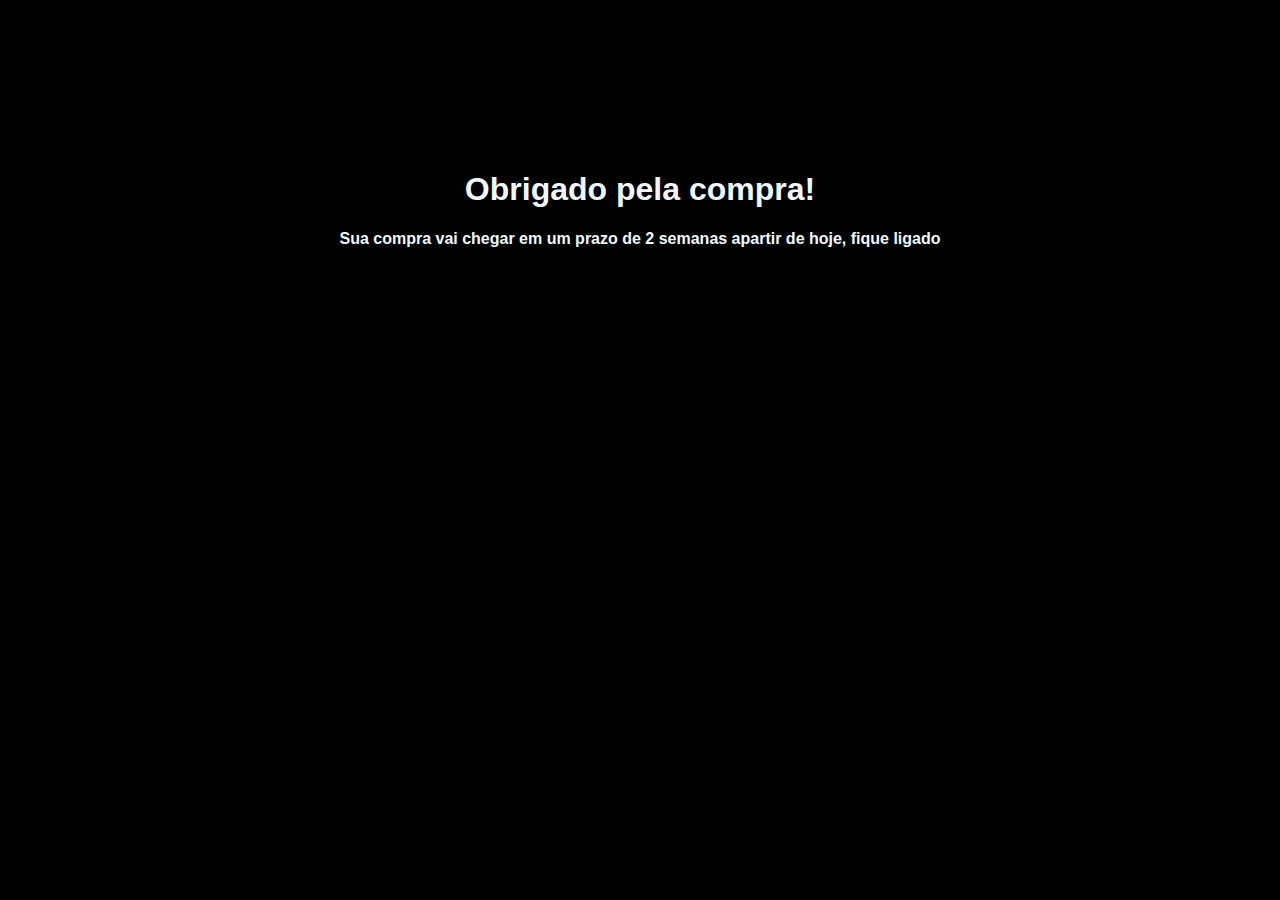
<file: projeto_4/html/compra_finalizada.html>
<!DOCTYPE html>
<html lang="pt">

<head>
    <meta charset="UTF-8">
    <meta http-equiv="X-UA-Compatible" content="IE=edge">
    <meta name="viewport" content="width=device-width, initial-scale=1.0">
    <title>Obrigado!!</title>
    <link type="text/css" rel="stylesheet" href="../assets/css/Style_compra_finalizada.css   " />
</head>

<body>
    <main>
        <h1>Obrigado pela compra!</h1>
        <p>Sua compra vai chegar em um prazo de 2 semanas apartir de hoje, fique ligado</p>
    </main>
</body>

</html>
</file>
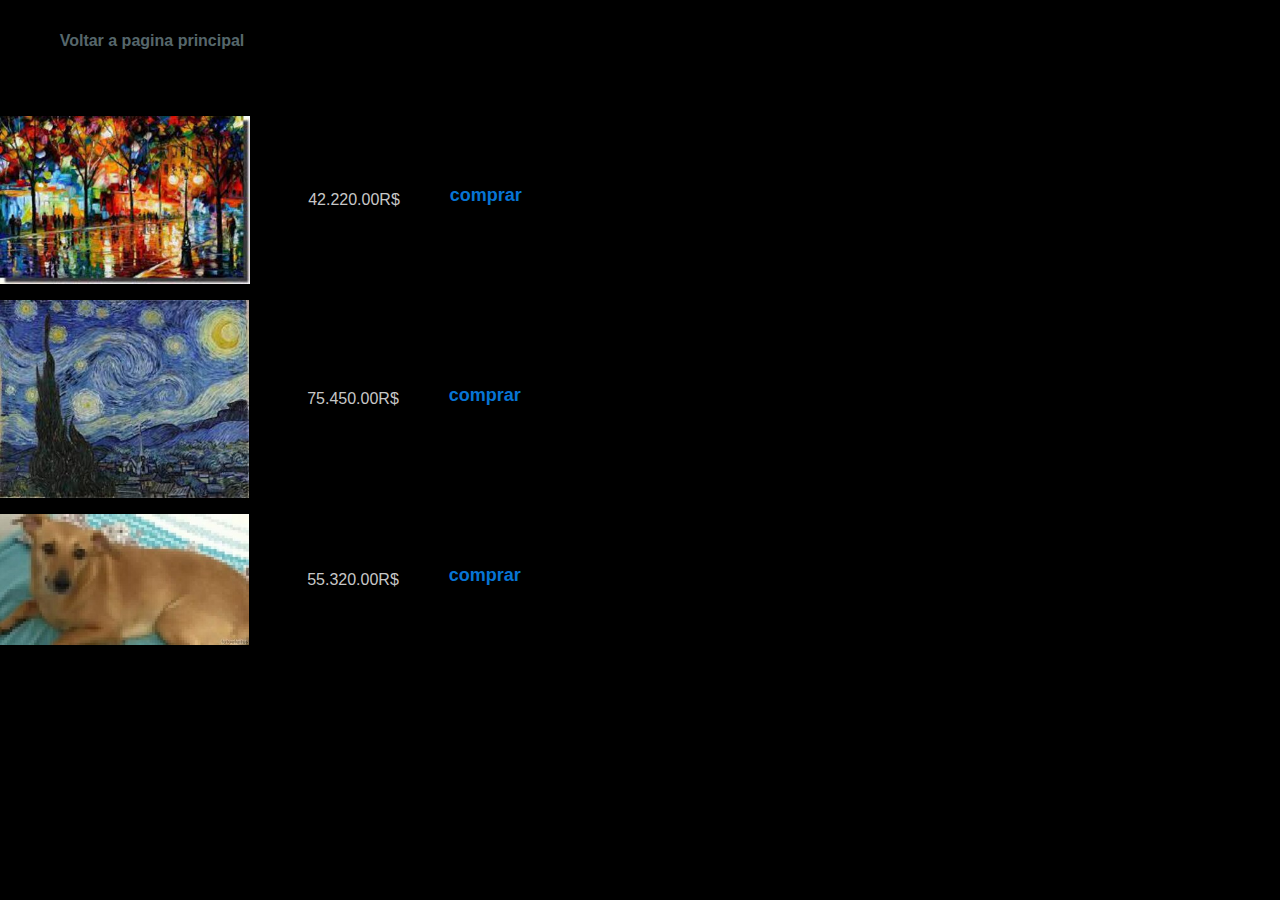
<file: projeto_4/html/html_loja.html>
<!DOCTYPE html>
<html lang="pt">

<head>
    <meta charset="UTF-8">
    <meta http-equiv="X-UA-Compatible" content="IE=edge">
    <meta name="viewport" content="width=device-width, initial-scale=1.0">
    <title>Art Studio</title>
    <link type="text/css" rel="stylesheet" href="../assets/css/Style_loja.css   " />
</head>

<body>
    <div class="container">
        <header>
            <div class="voltar">
                <a  href="../html/Index.html">Voltar a pagina principal</a>
            </div>
        </header>
        <main>

<div class="quadro_1">
    <img  id="primeiro_quadro" src="../assets/img/quadro_1.jpg" alt="quadro 1">
    <p>42.220.00R$</p>
    <a class="buy" href="/html/compra_finalizada.html">comprar</a>
</div>
<div class="quadro_2">
    <img src="../assets/img/quadro_2.jpg" alt="quadro 1">
    <p>75.450.00R$</p>
    <a class="buy" href="/html/compra_finalizada.html">comprar</a>
</div>
<div class="quadro_3">
    <img id="caramelo" src="../assets/img/caramelo.jpg" alt="quadro 1">
    <p>55.320.00R$</p>
    <a class="buy" href="/html/compra_finalizada.html">comprar</a>
</div>
        </main>
    </div>
</body>

</html>
</file>
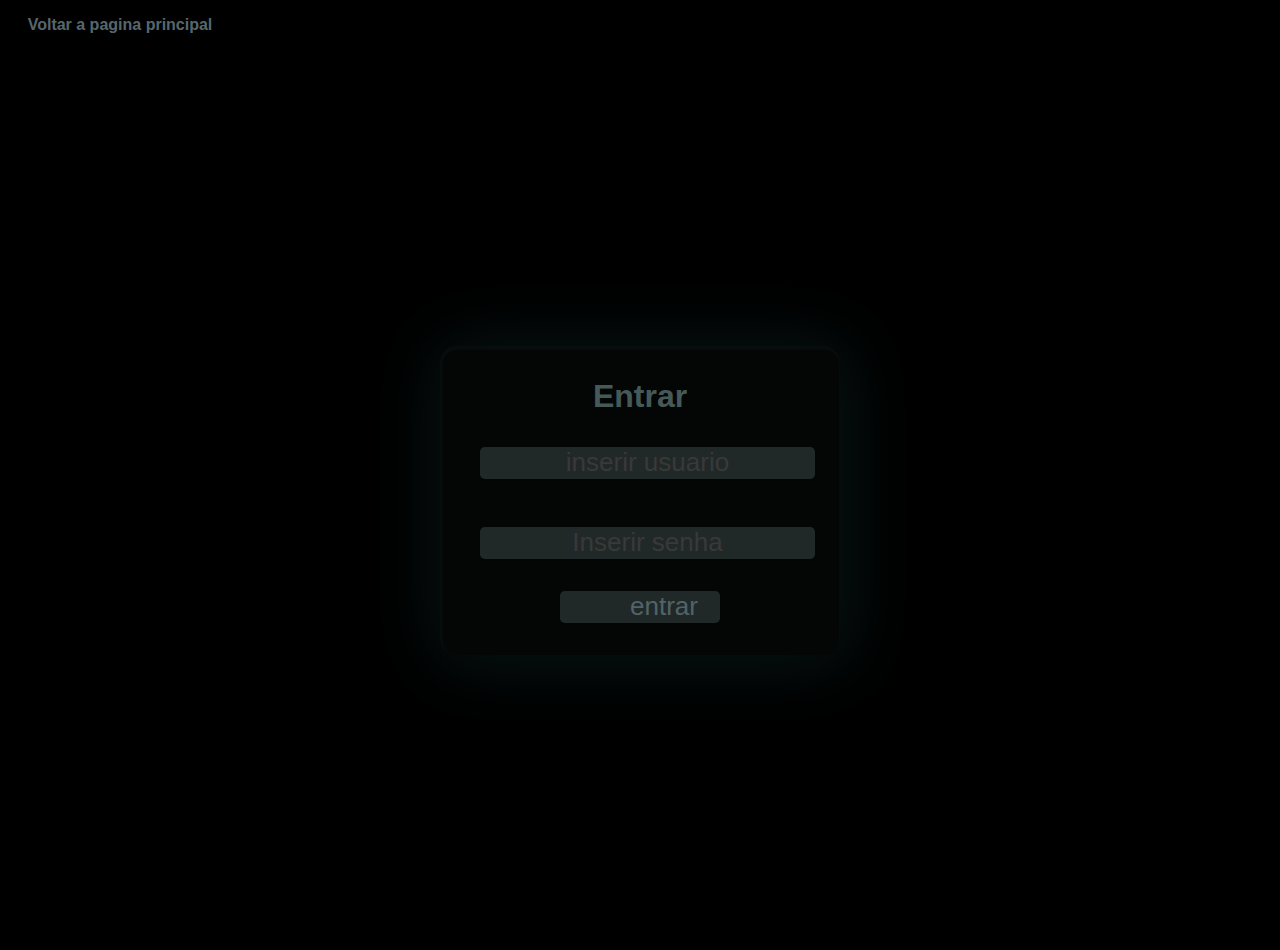
<file: projeto_4/html/Login.html>
<!DOCTYPE html>
<html lang="pt">

<head>
    <meta charset="UTF-8">
    <meta http-equiv="X-UA-Compatible" content="IE=edge">
    <meta name="viewport" content="width=device-width, initial-scale=1.0">
    <title>Login</title>
    <link type="text/css" rel="stylesheet" href="../assets/css/Style_login.css" />
</head>

<body>
    <main>
        <div id="voltar">
                    <a href="../html/Index.html">Voltar a pagina principal</a>
        </div>
        <div class="container">
            <div class="login_box">
                <form action="/html/html_loja.html">
                    <h1>Entrar</h1>
                    <div class="usuario">
                        <input type="text" placeholder="inserir usuario">
                    </div>
                    <div class="senha">
                        <input type="password" placeholder="Inserir senha">
                    </div>
                    <div id="submit_box">
                        <input id="submit" type="submit" value="entrar">
                    </div>
                </form>
            </div>
        </div>
    </main>
</body>

</html>
</file>
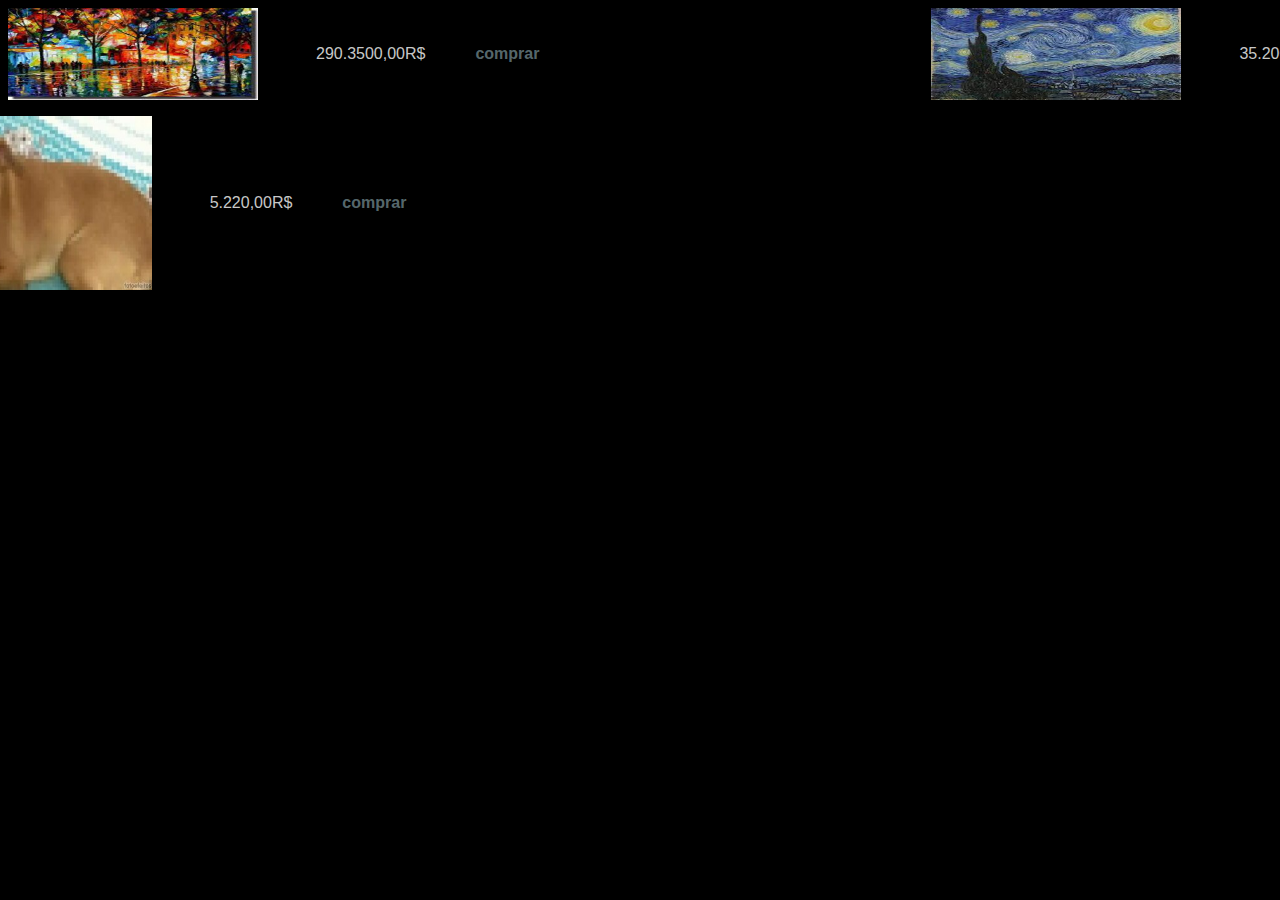
<file: projeto_4/html/loja2222.html>
<!DOCTYPE html>
<html lang="en">

<head>
    <meta charset="UTF-8">
    <meta http-equiv="X-UA-Compatible" content="IE=edge">
    <meta name="viewport" content="width=device-width, initial-scale=1.0">
    <title>Art Studio</title>
    <link type="text/css" rel="stylesheet" href="../assets/css/Style_loja.css   " />
</head>
<body>
    <main class="container">
        <div id="quadro_1">
            <img src="../assets/img/quadro_1.jpg" alt="quadro_1">
            <p>290.3500,00R$</p>
            <a href="">comprar</a>
        </div>
        <div id="quadro_2">
            <img src="../assets/img/quadro_2.jpg" alt="quadro_2">
            <p>35.200.00R$</p>
            <a href="">comprar</a>
        </div>
        <div id="caramelo">
            <img src="../assets/img/caramelo.jpg" alt="caramelo">
            <p>5.220,00R$</p>
            <a href="">comprar</a>
        </div>
    </main>
</body>
</html>
</file>
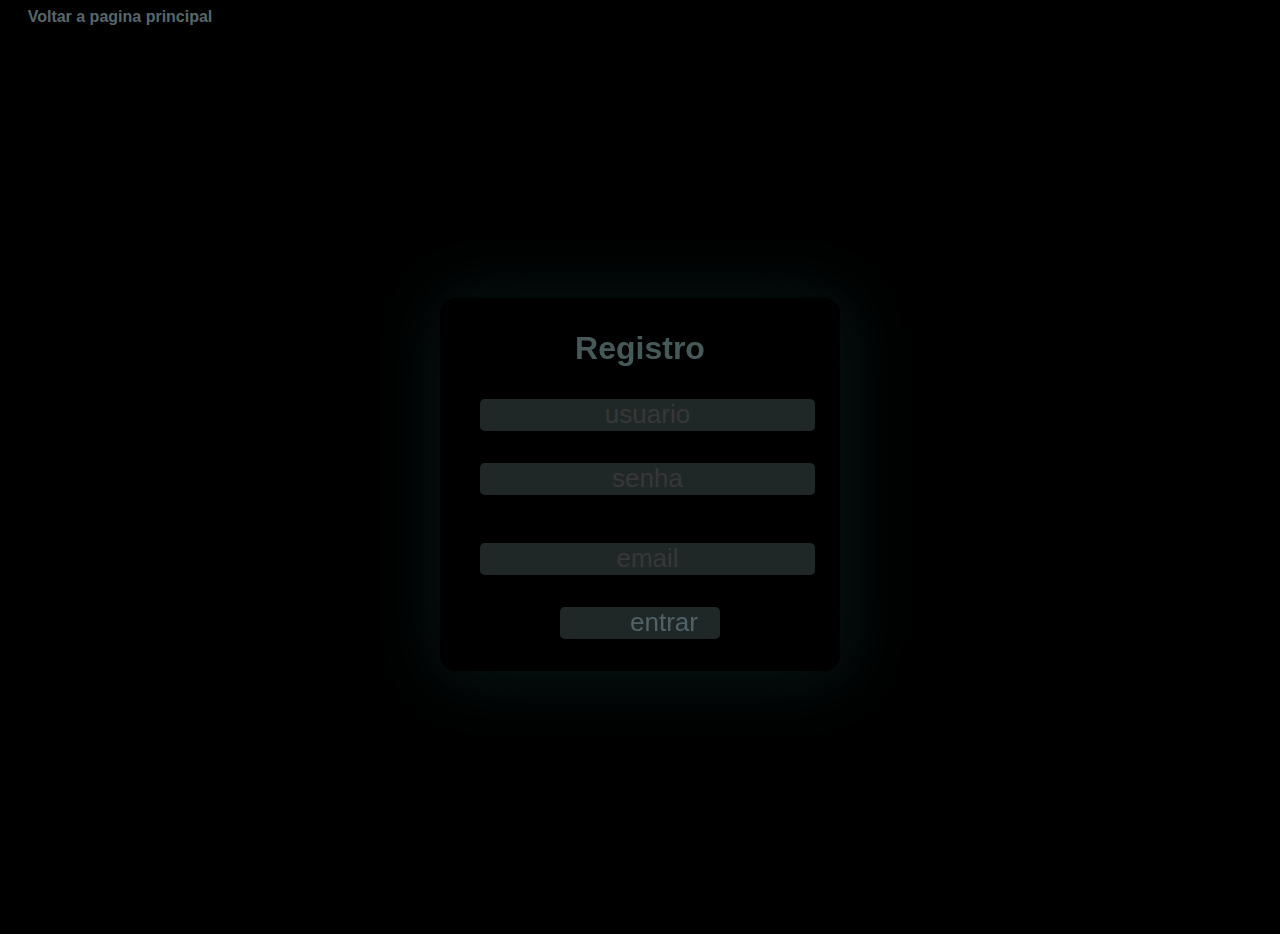
<file: projeto_4/html/Registro.html>
<!DOCTYPE html>
<html lang="pt">

<head>
    <meta charset="UTF-8">
    <meta http-equiv="X-UA-Compatible" content="IE=edge">
    <meta name="viewport" content="width=device-width, initial-scale=1.0">
    <title>Registro</title>
    <link type="text/css" rel="stylesheet" href="../assets/css/Style_registro.css" />
</head>

<body>
    <main>
        <div id="voltar">
            <a href="../html/Index.html">Voltar a pagina principal</a>
        </div>
        <div class="container">
            <div class="login_box">
                <form action="">
                    <h1>Registro</h1>
                    <div class="usuario">
                        <input type="text" placeholder="usuario">
                    </div>
                    <div class="senha">
                        <input type="password" placeholder="senha">
                    </div>
                    <div class="email">
                        <input type="email" placeholder="email">
                    </div>
                    <div id="submit_box">
                        <input id="submit" type="submit" value="entrar">
                    </div>
                </form>
            </div>
        </div>
    </main>
</body>

</html>
</file>
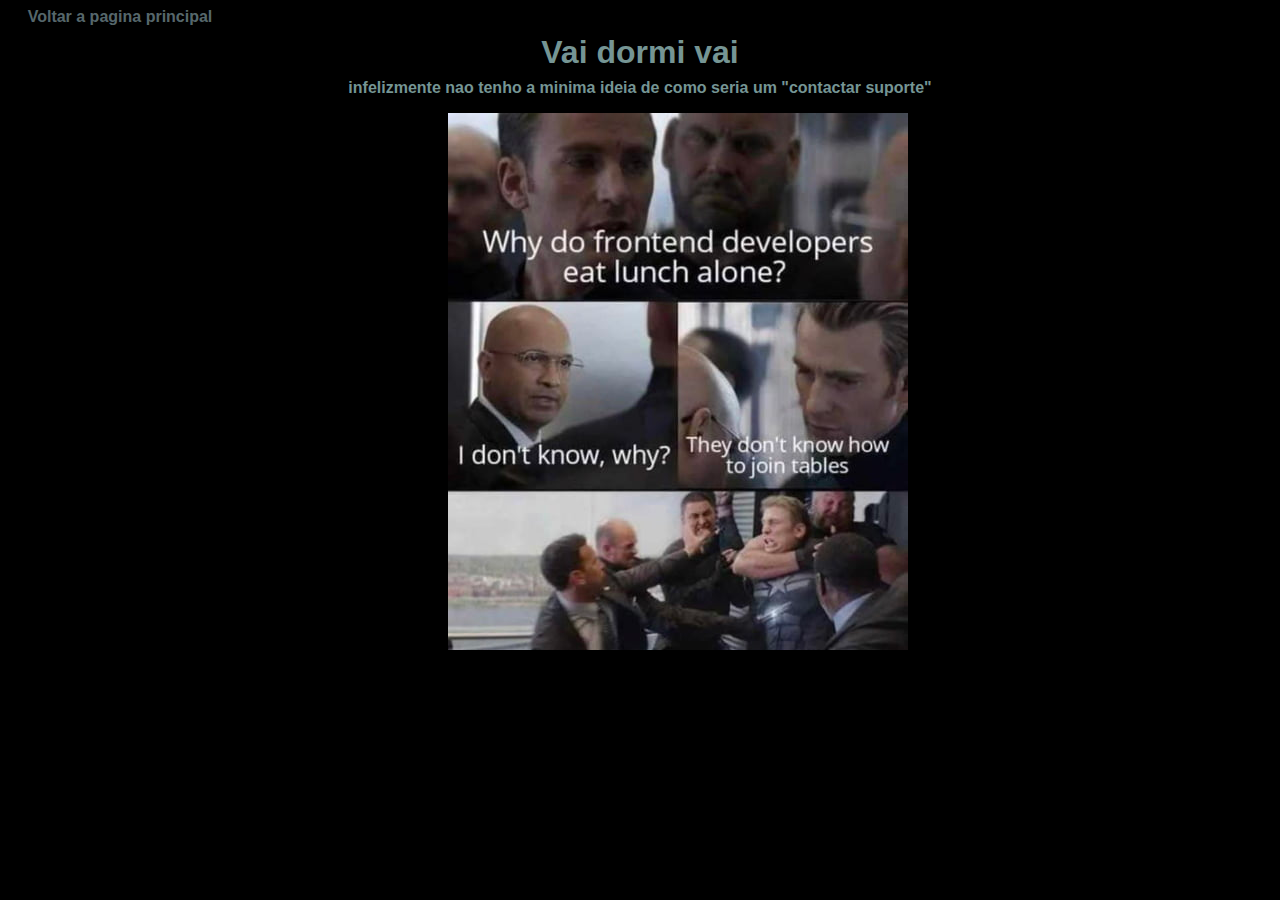
<file: projeto_4/html/suporte.html>
<!DOCTYPE html>
<html lang="pt">

<head>
    <meta charset="UTF-8">
    <meta http-equiv="X-UA-Compatible" content="IE=edge">
    <meta name="viewport" content="width=device-width, initial-scale=1.0">
    <title>suporte</title>
    <link type="text/css" rel="stylesheet" href="../assets/css/Style_suporte.css" />
</head>

<body>
    <main class="container">
        <div id="voltar">
            <a href="../html/Index.html">Voltar a pagina principal</a>
        </div>
        <h1>Vai dormi vai</h1>
        <p>infelizmente nao tenho a minima ideia de como seria um "contactar suporte"</p>
        <img src="../assets/img/meme_suporte.jpg" alt="...">
    </main>
</body>

</html>
</file>
<file: projeto_4/assets/css/Style_compra_finalizada.css>
body,
html {
    padding: 0;
    margin: 0;
    box-sizing: border-box;
    font-family: Arial, Helvetica, sans-serif;
    background-color: black;
}

main {
    padding-top: 150px;
}

h1, p {
    color: aliceblue;
}

h1 {
    display: flex;
    justify-content: center;
}

p {
    display: flex;
    justify-content: center;
    font-weight: 600;
}
</file>
<file: projeto_4/assets/css/Style_loja.css>
body,
html {
    padding: 0;
    margin: 0;
    box-sizing: border-box;
    font-family: Arial, Helvetica, sans-serif;
    background-color: black;
}

.container {
    display: grid;
    grid-template-columns: 1fr 1fr;
    grid-template-rows: 12vh 29vh 29vh 29vh;
}

header {
    background-color: rgb(0, 0, 0);
    grid-column-start: 1;
    grid-column-end: 4;
}

main {
    box-shadow: inset 5px 5px 30px 10px rgb(0, 0, 0);
    background: black;
    grid-column-start: 1;
    grid-column-end: 4;
    grid-row-start: 2;
    grid-row-end: 5;
}

.voltar {
    padding: 2rem;
    width: 15rem;
    text-align: center;
    border-radius: 0.5rem;
}

a {
    text-decoration: none;
    display: flex;
    align-items: center;
    font-weight: 600;
    color: #aaccd586;
}

.buy {
    color: rgb(7, 116, 212);
    font-weight: 800;
    padding-bottom: 8px;
    font-size: large;
}

p {
    color: rgba(255, 255, 255, 0.795);
    display: flex;
    align-items: center;
    margin: 50px;
}

#caramelo {
    max-width: 300px;
    max-height: 190px;
    display: flex;
}

#primeiro_quadro {
    padding-left: 10px;
}

div {
    display: flex;
    justify-content: center;
    padding-right: 24rem;
}

img {
    width: 250px;
    padding: 0.5rem;
}
</file>
<file: projeto_4/assets/css/Style_login.css>
* {
    padding: 0;
    margin: 0;
    box-sizing: border-box;
    font-family: Arial, Helvetica, sans-serif;
    overflow: hidden;
}

main {
    background-color: black;
}

.container {
    width: 100vw;
    height: 100vh;
    background-color: #000000;
    display: flex;
    justify-content: center;
    align-items: center;

}

.login_box {
    width: 25rem;
    background-color: #363a3a27;
    border-radius: 1rem;
    opacity: 0.6;
    box-shadow: 3px 3px 70px 10px #4bcccc28, inset 1px 2px 2px 2px #4bcccc11;
}

input {
    background-color: #435253;
    color: #aaccd5;
    border: none;
    border-radius: .3rem;
    height: 2rem;
    font-size: 26px;
    display: flex;
    text-align: center;
}

.usuario {
    padding-bottom: 3rem;
    padding-left: 2.5rem;
    opacity: 0.8;
}

.usuario:hover {
    opacity: 1.0;
}

.senha {
    padding-bottom: 2rem;
    padding-left: 2.5rem;
    opacity: 0.8;
}

.senha:hover {
    opacity: 1.0;
}

#submit_box {
    padding-left: 7.5rem;
    padding-bottom: 2rem;
}

#submit {
    width: 10rem;
    height: 2rem;
    border: none;
    padding-left: 3rem;
    opacity: 0.8;
}

#submit:hover {
    color: #aaccd5cc;
    cursor: pointer;
    opacity: 1.0;
}

h1 {
    color: #759594;
    padding: 2rem;
    opacity: 1.0;
    text-align: center;
}

a {
    text-decoration: none;
    color: #aaccd586;
    font-weight: 600;
}

#voltar {
    padding: 1rem;
    background-color: black;
    width: 15rem;
    text-align: center;
    border-radius: 0.5rem;
}

/* .color1 {color: #000000;} = background
.color2 {color: #131a1c;} = background da div do form
.color3 {color: #435253;} background do form
.color4 {color: #759594;} letras maiores destacadas
.color5 {color: #aaccd5;} respostas no form */
</file>
<file: projeto_4/assets/css/Style_registro.css>
* {
    padding: 0;
    margin: 0;
    box-sizing: border-box;
    font-family: Arial, Helvetica, sans-serif;
    background-color: #000000;
    overflow: hidden;
}

.container {
    width: 100vw;
    height: 100vh;
    background-color: #000000;
    display: flex;
    justify-content: center;
    align-items: center;

}

.login_box {
    width: 25rem;
    background-color: #363a3a27;
    border-radius: 1rem;
    opacity: 0.6;
    box-shadow: 3px 3px 70px 10px #4bcccc28, inset 1px 2px 2px 2px #4bcccc11;

}

input {
    background-color: #435253;
    color: #aaccd5;
    border: none;
    border-radius: .3rem;
    height: 2rem;
    font-size: 26px;
    display: flex;
    text-align: center;
}

.usuario {
    padding-bottom: 2rem;
    padding-left: 2.5rem;
    opacity: 0.8;
}

.usuario:hover {
    opacity: 1.0;
}

.senha {
    padding-bottom: 2rem;
    padding-left: 2.5rem;
    opacity: 0.8;
}

.senha:hover {
    opacity: 1.0;
}

.email {
    padding-top: 1rem;
    padding-bottom: 2rem;
    padding-left: 2.5rem;
    opacity: 0.8;
}

.email:hover {
    opacity: 1.0;
}


#submit_box {
    padding-left: 7.5rem;
    padding-bottom: 2rem;
}

#submit {
    width: 10rem;
    height: 2rem;
    border: none;
    padding-left: 3rem;
    opacity: 0.8;
}

#submit:hover {
    color: #aaccd5cc;
    cursor: pointer;
    opacity: 1.0;
}

h1 {
    color: #759594;
    padding: 2rem;
    opacity: 1.0;
    text-align: center;
}


a {
    text-decoration: none;
    color: #aaccd586;
    font-weight: 600;
}

#voltar {
    padding: 0.5rem;
    background-color: black;
    width: 15rem;
    text-align: center;
    border-radius: 0.5rem;
}



/* .color1 {color: #000000;} = background
.color2 {color: #131a1c;} = background da div do form
.color3 {color: #435253;} background do form
.color4 {color: #759594;} letras maiores destacadas
.color5 {color: #aaccd5;} respostas no form */
</file>
<file: projeto_4/assets/css/Style_suporte.css>
* {
    margin: 0;
    padding: 0;
    box-sizing: border-box;
    font-family: Arial, Helvetica, sans-serif;
    overflow: hidden;
}

body,
html {
    height: 100%;
    background-color: black;
}

h1 {
    color: #759594;
    text-align: center;
}

p {
    color: #759594;
    text-align: center;
    padding-top: 0.5rem;
    padding-bottom: 1rem;
    font-family: Arial, Helvetica, sans-serif;
    font-weight: 600
}

img {
 padding-left: 28rem;
}

a {
    text-decoration: none;
    color: #aaccd586;
    font-weight: 600;
}

#voltar {
    padding: 0.5rem;
    background-color: black;
    width: 15rem;
    text-align: center;
    border-radius: 0.5rem;
}
</file>
